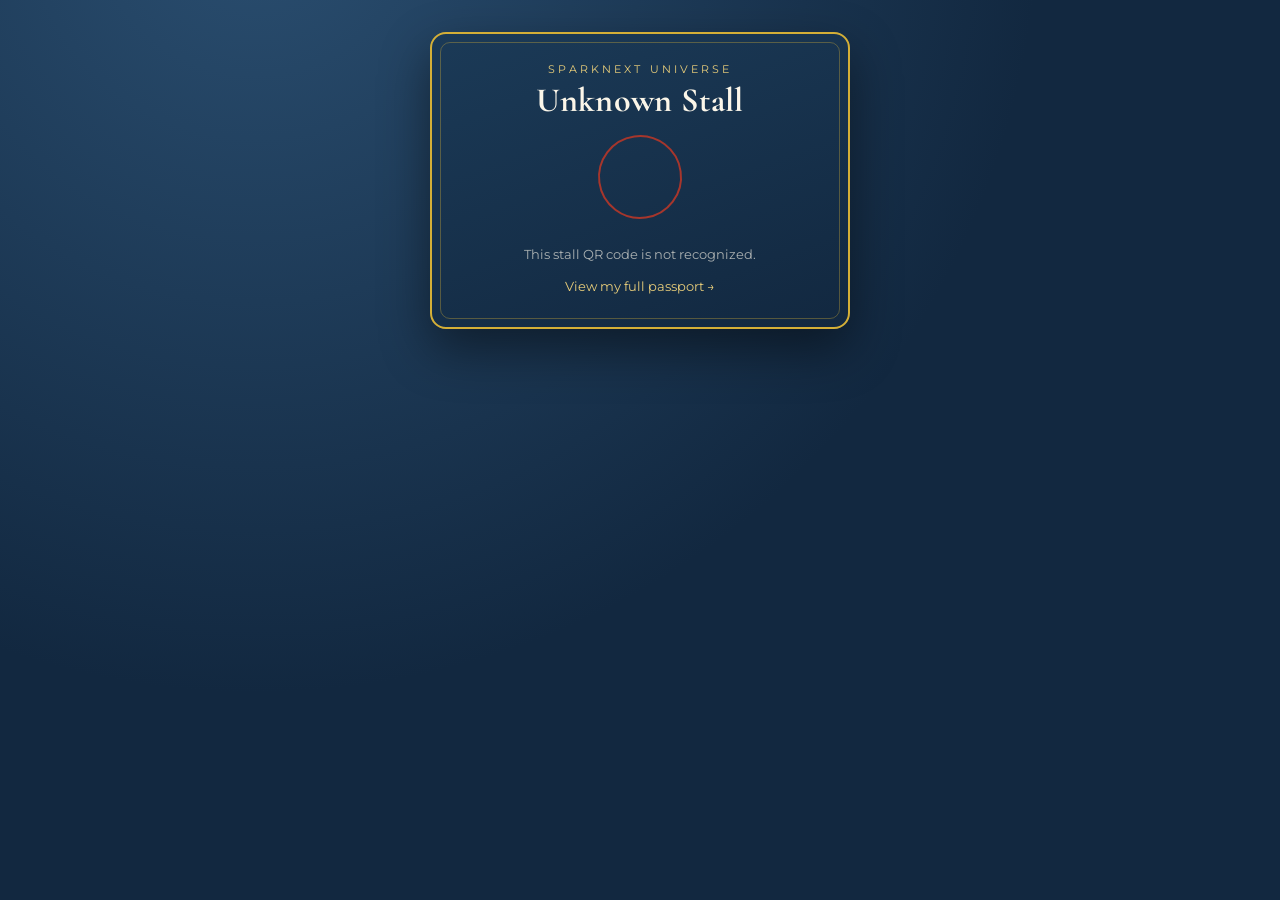
<file: collect.html>
<!DOCTYPE html>
<html lang="en">
<head>
<meta charset="UTF-8">
<meta name="viewport" content="width=device-width, initial-scale=1.0">
<title>Collecting Stamp…</title>
<link rel="stylesheet" href="style.css">
<script src="config.js"></script>
</head>
<body>

<div class="passport-cover">
  <p class="eyebrow">SparkNext Universe</p>
  <h1 id="heading">One moment</h1>

  <div id="loading-step">
    <div class="spinner"></div>
    <p class="hint" style="text-align:center;">Stamping your passport…</p>
  </div>

  <div id="need-id-step" style="display:none;">
    <p class="subtitle">We couldn't find your passport on this device.</p>
    <label for="manual-id">Enter your passport ID</label>
    <input type="text" id="manual-id" placeholder="e.g. A7K2M9" autocomplete="off">
    <button id="submit-id-btn">Continue</button>
    <p class="hint">Don't have one yet? <a class="link-btn" href="index.html" style="display:inline;">Register here</a> first.</p>
  </div>

  <div id="result-step" style="display:none;">
    <div style="text-align:center;">
      <span class="stamp-mark" id="stamp-mark"></span>
    </div>
    <p class="hint" id="result-message" style="text-align:center;"></p>
    <a class="link-btn" href="#" id="passport-link">View my full passport &rarr;</a>
  </div>
</div>

<script>
const params = new URLSearchParams(location.search);
const stall = (params.get('stall') || '').toLowerCase();
const country = COUNTRIES.find(c => c.code === stall);

document.getElementById('heading').textContent = country ? country.name + ' Stall' : 'Unknown Stall';

function passportUrlFor(id) {
  return `${location.origin}${location.pathname.replace('collect.html','')}passport.html?id=${id}`;
}

async function doCollect(id) {
  document.getElementById('need-id-step').style.display = 'none';
  document.getElementById('loading-step').style.display = 'block';

  try {
    const res = await fetch(`${API_URL}?action=collect&id=${encodeURIComponent(id)}&stall=${encodeURIComponent(stall)}`);
    const data = await res.json();
    if (data.error) throw new Error(data.error);

    localStorage.setItem('passportId', id);

    document.getElementById('loading-step').style.display = 'none';
    document.getElementById('result-step').style.display = 'block';
    document.getElementById('stamp-mark').textContent = country ? country.name : stall;
    document.getElementById('result-message').textContent =
      data.status === 'already'
        ? "You've already collected this stamp."
        : 'Stamp collected! Safe travels to the next stall.';
    document.getElementById('passport-link').href = passportUrlFor(id);
  } catch (err) {
    document.getElementById('loading-step').style.display = 'none';
    document.getElementById('result-step').style.display = 'block';
    document.getElementById('stamp-mark').textContent = '!';
    document.getElementById('result-message').textContent = 'Could not collect stamp: ' + err.message;
  }
}

function init() {
  if (!country) {
    document.getElementById('loading-step').style.display = 'none';
    document.getElementById('result-step').style.display = 'block';
    document.getElementById('result-message').textContent = 'This stall QR code is not recognized.';
    return;
  }

  const storedId = localStorage.getItem('passportId');
  const urlId = params.get('id');
  const id = urlId || storedId;

  if (id) {
    doCollect(id);
  } else {
    document.getElementById('loading-step').style.display = 'none';
    document.getElementById('need-id-step').style.display = 'block';
  }
}

document.getElementById('submit-id-btn').addEventListener('click', () => {
  const id = document.getElementById('manual-id').value.trim().toUpperCase();
  if (id) doCollect(id);
});

init();
</script>

</body>
</html>
</file>
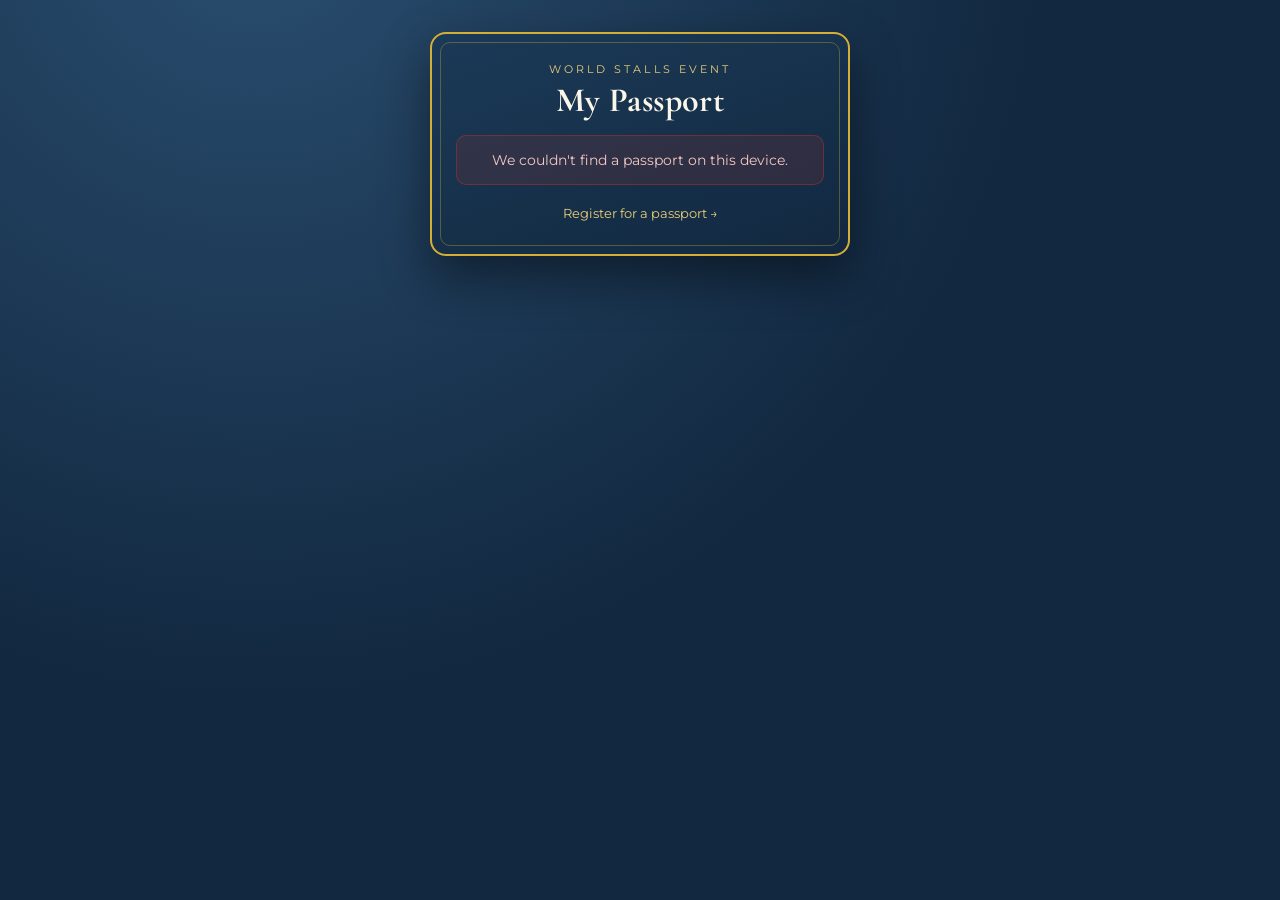
<file: passport.html>
<!DOCTYPE html>
<html lang="en">
<head>
<meta charset="UTF-8">
<meta name="viewport" content="width=device-width, initial-scale=1.0">
<title>My Passport</title>
<link rel="stylesheet" href="style.css">
<script src="config.js"></script>
</head>
<body>

<div class="passport-cover">
  <p class="eyebrow">World Stalls Event</p>
  <h1 id="heading">My Passport</h1>

  <div id="loading-step">
    <div class="spinner"></div>
  </div>

  <div id="content-step" style="display:none;">
    <p class="id-code" id="id-display"></p>

    <div id="complete-banner" class="complete-banner" style="display:none;">
      All six stamps collected — congratulations, world traveller!
    </div>

    <div class="badge-grid" id="badge-grid"></div>

    <p class="progress-line" id="progress-text"></p>
    <p class="hint">Keep this page's link or QR code — it always shows your latest stamps, on any device.</p>
  </div>

  <div id="error-step" style="display:none;">
    <p class="status-banner error" id="error-message"></p>
    <a class="link-btn" href="index.html">Register for a passport &rarr;</a>
  </div>
</div>

<script>
const params = new URLSearchParams(location.search);
const id = params.get('id') || localStorage.getItem('passportId');

function renderBadges(stamps) {
  const grid = document.getElementById('badge-grid');
  grid.innerHTML = '';
  let collected = 0;

  COUNTRIES.forEach(c => {
    const got = !!stamps[c.code];
    if (got) collected++;

    const wrap = document.createElement('div');
    wrap.className = 'badge-wrap';

    const badge = document.createElement('div');
    badge.className = 'badge' + (got ? '' : ' empty');

    if (got) {
      const img = document.createElement('img');
      img.src = c.badge;
      img.alt = c.name + ' stamp';
      badge.appendChild(img);
    }

    const label = document.createElement('span');
    label.className = 'country-name';
    label.textContent = c.name;
    badge.appendChild(label);

    wrap.appendChild(badge);
    grid.appendChild(wrap);
  });

  document.getElementById('progress-text').textContent = `${collected} of ${COUNTRIES.length} stamps collected`;
  document.getElementById('complete-banner').style.display = collected === COUNTRIES.length ? 'block' : 'none';
}

async function load() {
  if (!id) {
    document.getElementById('loading-step').style.display = 'none';
    document.getElementById('error-step').style.display = 'block';
    document.getElementById('error-message').textContent = "We couldn't find a passport on this device.";
    return;
  }

  try {
    const res = await fetch(`${API_URL}?action=status&id=${encodeURIComponent(id)}`);
    const data = await res.json();
    if (data.error) throw new Error(data.error);

    localStorage.setItem('passportId', id);

    document.getElementById('loading-step').style.display = 'none';
    document.getElementById('content-step').style.display = 'block';
    document.getElementById('id-display').textContent = data.id;
    renderBadges(data.stamps || {});
  } catch (err) {
    document.getElementById('loading-step').style.display = 'none';
    document.getElementById('error-step').style.display = 'block';
    document.getElementById('error-message').textContent = 'Could not load passport: ' + err.message;
  }
}

load();
</script>

</body>
</html>
</file>
<file: style.css>
@import url('https://fonts.googleapis.com/css2?family=Cormorant+Garamond:wght@500;600;700&family=Montserrat:wght@400;500;600&display=swap');

:root {
  --navy: #1B3A57;
  --navy-deep: #122840;
  --gold: #D4AF37;
  --gold-soft: #E8CD7A;
  --cream: #FBF6E9;
  --ink: #2B2B2B;
  --stamp-red: #A6362C;
  --radius: 16px;
}

* { box-sizing: border-box; }

body {
  margin: 0;
  min-height: 100vh;
  background:
    radial-gradient(circle at 20% -10%, #2A4E70 0%, transparent 55%),
    var(--navy-deep);
  font-family: 'Montserrat', sans-serif;
  color: var(--cream);
  display: flex;
  flex-direction: column;
  align-items: center;
  padding: 32px 20px 60px;
}

.passport-cover {
  width: 100%;
  max-width: 420px;
  background: linear-gradient(160deg, var(--navy) 0%, var(--navy-deep) 100%);
  border: 2px solid var(--gold);
  border-radius: var(--radius);
  padding: 28px 24px 32px;
  box-shadow: 0 20px 50px rgba(0,0,0,0.45);
  position: relative;
}

.passport-cover::before {
  content: '';
  position: absolute;
  inset: 8px;
  border: 1px solid rgba(212,175,55,0.35);
  border-radius: calc(var(--radius) - 6px);
  pointer-events: none;
}

.eyebrow {
  font-size: 11px;
  letter-spacing: 0.28em;
  text-transform: uppercase;
  color: var(--gold-soft);
  text-align: center;
  margin: 0 0 4px;
}

h1 {
  font-family: 'Cormorant Garamond', serif;
  font-weight: 700;
  font-size: 34px;
  text-align: center;
  margin: 0 0 6px;
  letter-spacing: 0.01em;
}

.subtitle {
  text-align: center;
  font-size: 13.5px;
  color: rgba(251,246,233,0.75);
  margin: 0 0 28px;
  line-height: 1.5;
}

label {
  display: block;
  font-size: 12px;
  letter-spacing: 0.06em;
  text-transform: uppercase;
  color: var(--gold-soft);
  margin-bottom: 6px;
}

input[type="text"] {
  width: 100%;
  padding: 13px 14px;
  border-radius: 10px;
  border: 1px solid rgba(212,175,55,0.4);
  background: rgba(255,255,255,0.06);
  color: var(--cream);
  font-size: 15px;
  font-family: 'Montserrat', sans-serif;
  margin-bottom: 20px;
}
input[type="text"]::placeholder { color: rgba(251,246,233,0.4); }
input[type="text"]:focus {
  outline: none;
  border-color: var(--gold);
  box-shadow: 0 0 0 3px rgba(212,175,55,0.2);
}

button {
  width: 100%;
  padding: 14px;
  border: none;
  border-radius: 10px;
  background: linear-gradient(180deg, var(--gold-soft), var(--gold));
  color: var(--navy-deep);
  font-family: 'Montserrat', sans-serif;
  font-weight: 600;
  font-size: 14.5px;
  letter-spacing: 0.03em;
  cursor: pointer;
  transition: transform 0.15s ease, box-shadow 0.15s ease;
}
button:hover { transform: translateY(-1px); box-shadow: 0 8px 18px rgba(212,175,55,0.3); }
button:active { transform: translateY(0); }
button:focus-visible { outline: 2px solid var(--cream); outline-offset: 2px; }
button:disabled { opacity: 0.6; cursor: not-allowed; transform: none; box-shadow: none; }

.id-code {
  text-align: center;
  font-family: 'Cormorant Garamond', serif;
  font-size: 26px;
  letter-spacing: 0.12em;
  color: var(--gold);
  margin: 4px 0 18px;
}

#qr-holder {
  display: flex;
  justify-content: center;
  padding: 16px;
  background: var(--cream);
  border-radius: 12px;
  margin-bottom: 18px;
}

.hint {
  font-size: 12.5px;
  color: rgba(251,246,233,0.65);
  text-align: center;
  line-height: 1.6;
  margin-top: 4px;
}

.badge-grid {
  display: grid;
  grid-template-columns: repeat(3, 1fr);
  gap: 18px;
  margin: 6px 0 22px;
}

.badge {
  aspect-ratio: 1;
  border-radius: 50%;
  display: flex;
  align-items: center;
  justify-content: center;
  position: relative;
  border: 3px solid var(--gold);
  background: radial-gradient(circle at 35% 30%, #2E5A82, var(--navy-deep));
  overflow: hidden;
  box-shadow: 0 6px 14px rgba(0,0,0,0.35);
}

.badge.empty {
  border: 2px dashed rgba(212,175,55,0.4);
  background: rgba(255,255,255,0.03);
  box-shadow: none;
}

.badge img {
  width: 84%;
  height: 84%;
  object-fit: cover;
  border-radius: 50%;
}

.badge .country-name {
  position: absolute;
  bottom: -20px;
  left: 0;
  right: 0;
  text-align: center;
  font-size: 10px;
  letter-spacing: 0.04em;
  color: rgba(251,246,233,0.75);
}

.badge-wrap {
  display: flex;
  flex-direction: column;
  align-items: center;
  padding-bottom: 18px;
}

.progress-line {
  text-align: center;
  font-family: 'Cormorant Garamond', serif;
  font-size: 19px;
  color: var(--gold-soft);
  margin-bottom: 4px;
}

.status-banner {
  text-align: center;
  border-radius: 10px;
  padding: 14px;
  margin-bottom: 20px;
  font-size: 13.5px;
  line-height: 1.5;
}
.status-banner.ok { background: rgba(212,175,55,0.15); border: 1px solid rgba(212,175,55,0.4); }
.status-banner.error { background: rgba(166,54,44,0.18); border: 1px solid rgba(166,54,44,0.5); color: #F3C9C4; }

.stamp-mark {
  display: inline-block;
  border: 2px solid var(--stamp-red);
  color: var(--stamp-red);
  border-radius: 50%;
  width: 84px;
  height: 84px;
  line-height: 80px;
  text-align: center;
  font-family: 'Cormorant Garamond', serif;
  font-weight: 700;
  font-size: 13px;
  letter-spacing: 0.05em;
  transform: rotate(-8deg);
  margin: 8px auto 18px;
  text-transform: uppercase;
}

a.link-btn {
  display: block;
  text-align: center;
  margin-top: 4px;
  color: var(--gold-soft);
  font-size: 13px;
  text-decoration: none;
  border-bottom: 1px solid transparent;
}
a.link-btn:hover { border-bottom-color: var(--gold-soft); }

.spinner {
  width: 22px;
  height: 22px;
  border: 3px solid rgba(251,246,233,0.25);
  border-top-color: var(--gold);
  border-radius: 50%;
  margin: 30px auto;
  animation: spin 0.8s linear infinite;
}
@keyframes spin { to { transform: rotate(360deg); } }

.complete-banner {
  text-align: center;
  font-family: 'Cormorant Garamond', serif;
  font-size: 20px;
  color: var(--gold);
  border: 1px solid var(--gold);
  border-radius: 10px;
  padding: 14px;
  margin-bottom: 20px;
  background: rgba(212,175,55,0.1);
}

@media (prefers-reduced-motion: reduce) {
  .spinner { animation: none; border-top-color: rgba(251,246,233,0.25); }
  button, a.link-btn { transition: none; }
}
</file>
